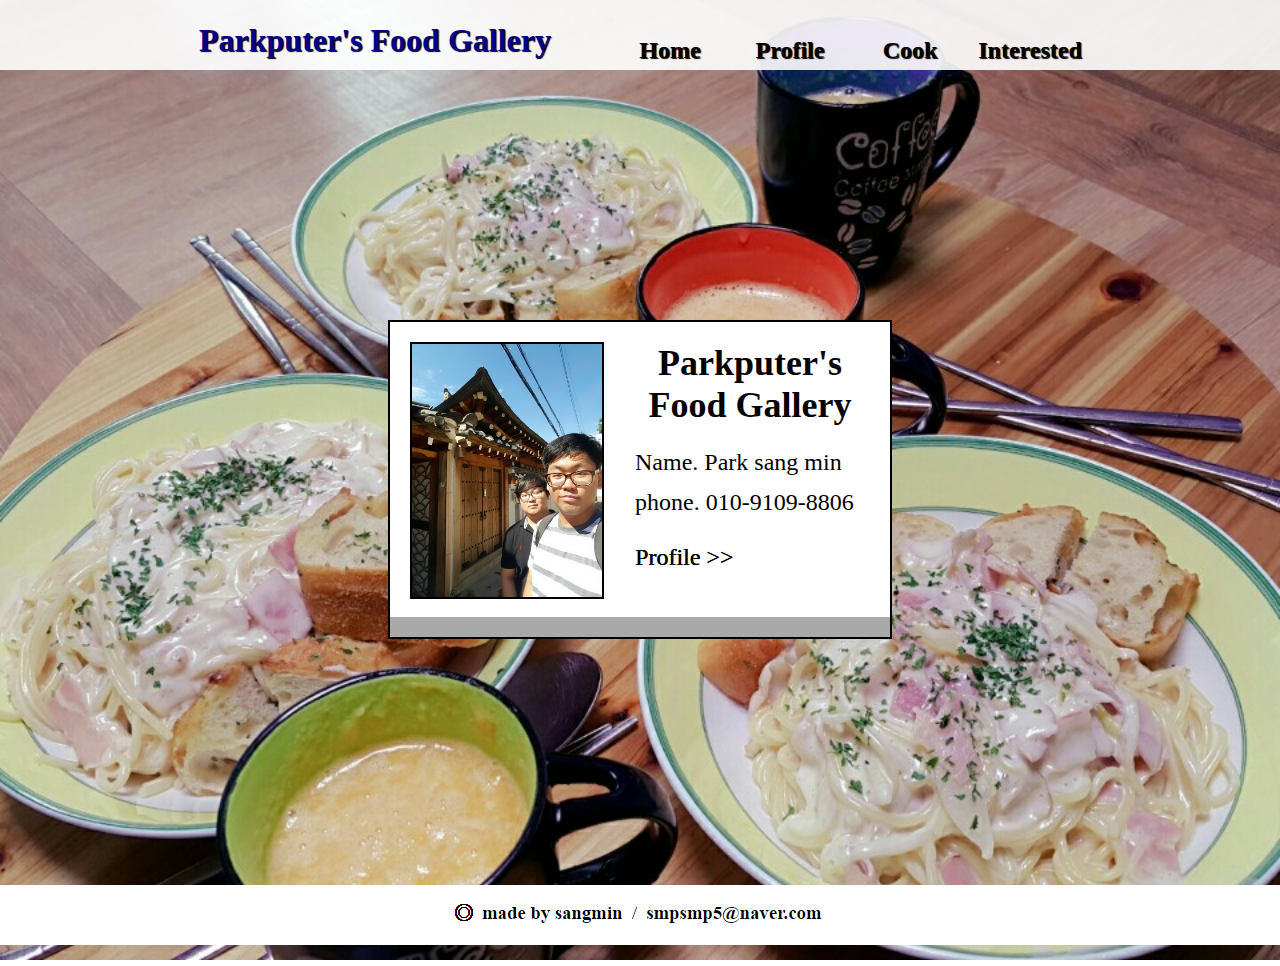
<file: html/index.html>
<!doctype html>

<html>
<head>
    <title>Main</title>
    <style>
    /*initial*/
	* { margin: 0; padding: 0; }
	body { font-family: 'Times New Roman', serif;
           background-image: url(mainfood6.png);
           background-repeat: no-repeat;
           background-size: cover;
	}

	li { list-style: none; }
    a { text-decoration: none; color: black;}
    img { border: 0; }
    </style>

    <style>
	/*header*/
    #up { width: 100%; transition-duration: 0.3s; }
	#main_header { width: 900px; height: 70px; position: relative; margin: 0px auto;
				   overflow: visible;
	}
    #title { width: 370px; height: 60px; line-height: 60px; position: absolute; bottom: 0px;
             float: left; text-align: center; /*background-color: yellow;*/ }
    #title a { color: white; text-shadow: 3px 3px 1px black; transition-duration: 0.3s; }
    #main_nav { width: 480px; height: 40px; line-height: 40px; text-align: center;
                position: absolute; right: 0px; bottom: 0px; }
    #main_nav ul { margin: 0px; padding: 0px; overflow: hidden; }
    .main_menu { float: left; line-height: 40px; position: relative; /*background-color:cyan;*/}
	.main_menu_link, .sub_menu_link { text-decoration: none; display: block;
									    width: 120px; font-size: 1.5em; }
	.main_menu_link { display: block; color: beige; text-shadow: 2px 2px 1px black; }

    #up:hover { background: rgba(255,255,255,0.9); transition-duration: 0.5s; }
    #up:hover #title a { color: darkblue; text-shadow: 1px 1px 1px black; transition-duration: 0.5s; }
    #up:hover .main_menu_link { color: black; text-shadow: 1px 1px 1px black; }

    #up:hover .main_menu:hover .main_menu_link { color: greenyellow; text-shadow: 1px 1px 2px black; }
	.sub_menu_link { color: white; font-size: 1.0em; }
	.sub_menu { height: 0px; overflow: hidden;  background: rgba(0,0,0,0.7); 
						transition: height .3s;
						-webkit-transition: height .3s;
						}
	.main_menu:hover .sub_menu { margin-top: 10px; height: 160px;  background: rgba(0,0,0,0.7); }
	.main_menu:hover .sub_menu_link { color: white; text-shadow: 2px 2px 1px black; }
	.main_menu:hover .sub_menu_link:hover { color: greenyellow; text-shadow: 1px 1px 1px black; }
    </style>

    <style>
    /*content*/
    #wrap { width: 100%; height: 815px; margin: 0 auto;            
            text-align: center;
            overflow: hidden;
    }
    #main_section { border: 2px solid black; width: 500px; height: 315px;
                    position: relative; margin: 250px auto; overflow: hidden; background-color: white;
    }
    #main_section > #face_image { width: 194px; height: 257px; 
                                  margin: 20px; float: left; background-color: black;
    }
    #face_image > img { width: 190px; margin: 2px;}
    .introduce:nth-of-type(2) { width: 250px; height: 90px; text-align: center; line-height: 42px;
                                 margin: 20px 15px 0px 0px; float: right; 
                                 font-size: 1.5em; }
    .introduce:nth-of-type(3) {width: 240px; height: 80px; text-align: left; line-height: 40px;
                                 margin: 10px 15px 0px 0px; float: right; 
                                 font-size: 1.5em; }
    .introduce:nth-of-type(4) { width: 240px; height: 30px; text-align: left; line-height: 30px;
                                 margin: 20px 15px 0px 0px; float: right; 
                                 font-size: 1.5em; }
    #profile_link { text-shadow: 0.3px 0.3px 0.5px black; }
    #profile_link:hover { color: indigo; }
    #down { width: 500px; height: 20px; position: absolute; bottom: 0px; background-color: darkgrey; }
    </style>

    <style>
    /*footer*/
    #main_footer { width: 100%; height:60px; position: relative; z-index: 100;
                   text-align: center; line-height: 60px;
                   background-position: bottom; background-color: white; }
    </style>
 </head>
 
 <body>
     <div id="up">
         <header id="main_header">
             <div id="title">
                 <h1><a href="index.html">Parkputer's Food Gallery</a></h1>
             </div> <!--And of title-->
             <nav id="main_nav">
                 <ul>
                     <li class="main_menu"><a class="main_menu_link" href="index.html"><b>Home</b></a></li>
                     <li class="main_menu"><a class="main_menu_link" href="profile.html"><b>Profile</b></a></li>
                     <li class="main_menu">
                         <a class="main_menu_link" href="cook.html"><b>Cook</b></a>
                         <ul class="sub_menu">
                             <li><a class="sub_menu_link" href="salad.html">Salad</a></li>
                             <li><a class="sub_menu_link" href="pasta.html">Pasta</a></li>
                             <li><a class="sub_menu_link" href="koreanfood.html">Korean Food</a></li>
                             <li><a class="sub_menu_link" href="others.html">Others</a></li>
                         </ul>
                     </li>
                     <li class="main_menu">
                         <a class="main_menu_link" href="#"><b>Interested</b></a>
                         <ul class="sub_menu">
                             <li><a class="sub_menu_link" href="#">Music</a></li>
                             <li><a class="sub_menu_link" href="#">Study</a></li>
                             <li><a class="sub_menu_link" href="#">Book</a></li>
                             <li><a class="sub_menu_link" href="#">Choir</a></li>
                         </ul>
                     </li>
                 </ul>
             </nav> <!--And of main_nav-->
         </header>
     </div>

     <div id="wrap">
         <section id="main_section">
             <div id="face_image">
                <img src="self_image1.png" />
             </div> <!--And of face_image-->
             <div class="introduce">
                 <h2><a href="index.html">Parkputer's<br />Food Gallery</a></h2>
             </div> <!--And of introduce_title-->
             <div class="introduce">
                 <p>Name. Park sang min</p>
                 <p>phone. 010-9109-8806</p>
             </div> <!--And of introduce_name-->
             <div class="introduce">
                 <a id="profile_link" href="profile.html">Profile >></a>
             </div> <!--And of introduce_link-->
             <div id="down"></div>
         </section>
     </div> <!--And of wrap-->

     <footer id="main_footer">
         <img src="footer.png" />
     </footer>
</body>
</html>
</file>
